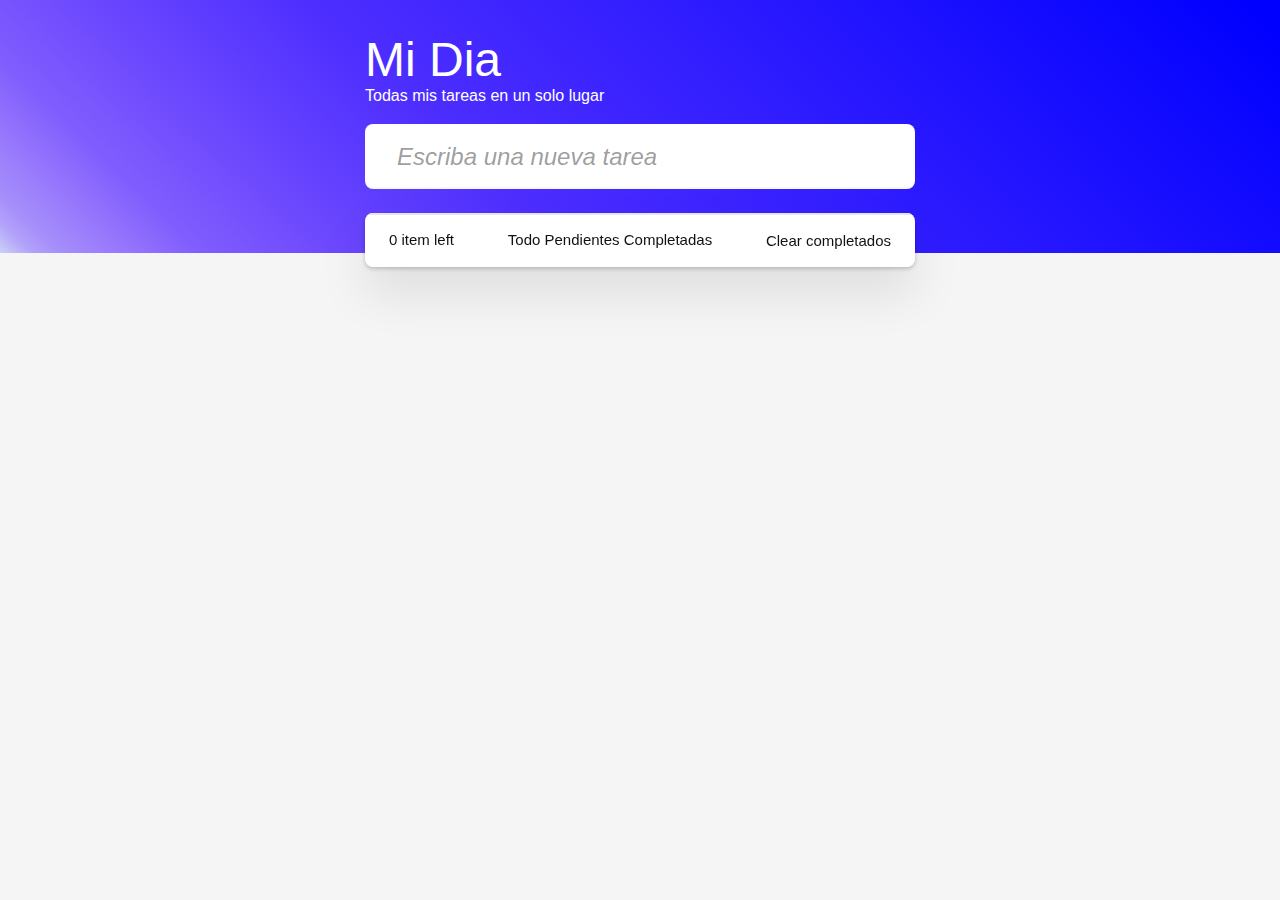
<file: index.html>
<!DOCTYPE html>
<html lang="en">
  <head>
    <meta charset="UTF-8" />
    <meta http-equiv="X-UA-Compatible" content="IE=edge" />
    <meta name="viewport" content="width=device-width, initial-scale=1.0" />
    <link rel="preconnect" href="https://fonts.googleapis.com" />
    <link rel="preconnect" href="https://fonts.gstatic.com" crossorigin />
    <link
      href="https://fonts.googleapis.com/css2?family=Roboto&display=swap"/>
    <link rel="stylesheet" href="./css/base.css">
    <script src="js/index.js"></script>
    <title>MyDayApp - JS</title>
  </head>
  <body>
    <section class="todoapp">
      <header class="header">
        <div class="container">
          <h1>Mi Dia</h1>
          <p>Todas mis tareas en un solo lugar</p>
          <input
          id="tareas"
            class="new-todo"
            placeholder="Escriba una nueva tarea"
            autofocus
            type="text"
            onkeydown="createContr(event)"
          />
        </div>
        
      </header>
      
      <div class="container todoapp-wrapper">
        <!-- Esta sección debe estar oculta de forma predeterminada y mostrarse cuando hay todos -->
        <section class="main">

            
            <div id="main">

            </div>

        </section>
        <!-- Este pie de página debe estar oculto de forma predeterminada y mostrarse cuando hay todos -->
        <footer class="footer">
          <!-- Esto debería ser "Quedan 0 elementos" de forma predeterminada. -->
          <span class="todo-count"><strong id="item-count">0</strong> item left</span>
          <!-- Elimine esto si no implementa el enrutamiento -->
        
          <button id="mostrar-todo" onclick="mostrarTodo()">Todo</button>       
          <button id="mostrar-pendientes" onclick="mostrarPendientes()">Pendientes</button>

            <button id="mostrar-completadas" onclick="mostrarCompletadas()">Completadas</button>
          <!-- Oculto si no quedan elementos completados ↓ -->
          <button class="clear-completed" id="limpiar" >Clear completados</button>
        </footer>
      </div>

      
    </section>
  </body>
</html>
</file>
<file: css/base.css>
html,
body {
  margin: 0;
  padding: 0;
}
.boton{
    margin-top: 2%;
    margin-right: 80%;
    color: white;
    background-color: #111111;
    border-radius: .5em;
    font-size: 14px;
}
.union{
  display: flex;
}
.estado{
  font-size: 18px;
  color: red;
  padding: 0;
  /* margin: 0; */
  margin-left: 10%;
  /* margin-bottom: -0%; */

}




.gua{
    padding-left: 50%;
}

button {
  margin: 0;
  padding: 0;
  border: 0;
  background: none;
  font-size: 100%;
  vertical-align: baseline;
  font-family: inherit;
  font-weight: inherit;
  color: inherit;
  -webkit-appearance: none;
  appearance: none;
  -webkit-font-smoothing: antialiased;
  -moz-osx-font-smoothing: grayscale;
}

body {
  font-family: "Roboto", sans-serif;
  background: #f5f5f5;
  color: #111111;
  -webkit-font-smoothing: antialiased;
  -moz-osx-font-smoothing: grayscale;
  font-weight: 300;
}

.container {
  min-width: 230px;
  max-width: 550px;
  margin: 0 auto;
}

.header {
  background-image: linear-gradient(
    224deg,
    hsl(240deg 100% 50%) 2%,
    hsl(249deg 100% 59%) 63%,
    hsl(252deg 99% 64%) 78%,
    hsl(253deg 98% 68%) 87%,
    hsl(254deg 96% 73%) 92%,
    hsl(253deg 93% 77%) 96%,
    hsl(251deg 89% 81%) 98%,
    hsl(246deg 81% 85%) 99%,
    hsl(232deg 68% 88%) 100%,
    hsl(200deg 53% 90%) 100%
  );
  padding-bottom: 4rem;
}

.hidden {
  display: none;
}

.todoapp-wrapper {
  position: relative;
  top: -40px;
  background: #fff;
  border-radius: 8px;
  box-shadow: 0 2px 4px 0 rgba(0, 0, 0, 0.2), 0 25px 50px 0 rgba(0, 0, 0, 0.1);
  overflow: hidden;
}

.todoapp input::-webkit-input-placeholder {
  font-style: italic;
  font-weight: 400;
  color: rgba(0, 0, 0, 0.4);
}

.todoapp input::-moz-placeholder {
  font-style: italic;
  font-weight: 400;
  color: rgba(0, 0, 0, 0.4);
}

.todoapp input::input-placeholder {
  font-style: italic;
  font-weight: 400;
  color: rgba(0, 0, 0, 0.4);
}

.header h1 {
  width: 100%;
  font-size: 3rem;
  font-weight: 200;
  color: white;
  padding-top: 2rem;
  margin: 0;
}

.header h1 + p {
  margin: 0;
  color: white;
  padding-bottom: 1.2rem;
}

.new-todo,
.edit {
  position: relative;
  margin: 0;
  width: 100%;
  font-size: 24px;
  font-family: inherit;
  font-weight: inherit;
  line-height: 1.4em;
  color: inherit;
  padding: 6px;
  border: 1px solid #999;
  box-shadow: inset 0 -1px 5px 0 rgba(0, 0, 0, 0.2);
  box-sizing: border-box;
  -webkit-font-smoothing: antialiased;
  -moz-osx-font-smoothing: grayscale;
}

.new-todo {
  padding: 2rem;
  height: 65px;
  border: none;
  background: white;
  box-shadow: inset 0 -2px 1px rgba(0, 0, 0, 0.03);
  border-radius: 8px;
}

.main {
  position: relative;
  z-index: 2;
  border-top: 1px solid #e6e6e6;
}

.toggle-all {
  width: 1px;
  height: 1px;
  border: none;
  /* Mobile Safari */
  opacity: 0;
  position: absolute;
  right: 100%;
  bottom: 100%;
}

.toggle-all + label {
  display: flex;
  align-items: center;
  justify-content: center;
  width: 45px;
  height: 65px;
  font-size: 0;
  position: absolute;
  top: -65px;
  left: -0;
}

.toggle-all + label:before {
  content: "❯";
  display: inline-block;
  font-size: 22px;
  color: #949494;
  padding: 10px 27px 10px 27px;
  -webkit-transform: rotate(90deg);
  transform: rotate(90deg);
}

.toggle-all:checked + label:before {
  color: #484848;
}

.todo-list {
  margin: 0;
  padding: 0;
  list-style: none;
}

.todo-list li {
  position: relative;
  font-size: 24px;
  border-bottom: 1px solid #ededed;
  padding: 0rem 1rem;
}

.todo-list li:last-child {
  border-bottom: none;
}

.todo-list li.editing {
  border-bottom: none;
  padding: 0;
}

.todo-list li.editing .edit {
  display: block;
  width: calc(100% - 4rem);
  padding: 12px 16px;
  margin: 0 0 0 4rem;
}

.todo-list li.editing .view {
  display: none;
}

.todo-list li .toggle {
  text-align: center;
  width: 40px;
  /* auto, since non-WebKit browsers doesn't support input styling */
  height: auto;
  position: absolute;
  top: 0;
  bottom: 0;
  margin: auto 0;
  border: none;
  /* Mobile Safari */
  -webkit-appearance: none;
  appearance: none;
}

.todo-list li .toggle {
  opacity: 0;
}

.todo-list li .toggle + label {
  /*
		Firefox requires `#` to be escaped - https://bugzilla.mozilla.org/show_bug.cgi?id=922433
		IE and Edge requires *everything* to be escaped to render, so we do that instead of just the `#` - https://developer.microsoft.com/en-us/microsoft-edge/platform/issues/7157459/
	*/
  background-image: url("data:image/svg+xml;utf8,%3Csvg%20xmlns%3D%22http%3A//www.w3.org/2000/svg%22%20width%3D%2240%22%20height%3D%2240%22%20viewBox%3D%22-10%20-18%20100%20135%22%3E%3Ccircle%20cx%3D%2250%22%20cy%3D%2250%22%20r%3D%2250%22%20fill%3D%22none%22%20stroke%3D%22%23949494%22%20stroke-width%3D%223%22/%3E%3C/svg%3E");
  background-repeat: no-repeat;
  background-position: center left;
}

.todo-list li .toggle:checked + label {
  background-image: url("data:image/svg+xml;utf8,%3Csvg%20xmlns%3D%22http%3A%2F%2Fwww.w3.org%2F2000%2Fsvg%22%20width%3D%2240%22%20height%3D%2240%22%20viewBox%3D%22-10%20-18%20100%20135%22%3E%3Ccircle%20cx%3D%2250%22%20cy%3D%2250%22%20r%3D%2250%22%20fill%3D%22none%22%20stroke%3D%22%2359A193%22%20stroke-width%3D%223%22%2F%3E%3Cpath%20fill%3D%22%233EA390%22%20d%3D%22M72%2025L42%2071%2027%2056l-4%204%2020%2020%2034-52z%22%2F%3E%3C%2Fsvg%3E");
}

.todo-list li label {
  word-break: break-all;
  padding: 15px 15px 15px 60px;
  display: block;
  line-height: 1.2;
  transition: color 0.4s;
  font-weight: 400;
  color: #484848;
}

.todo-list li.completed label {
  color: #949494;
  text-decoration: line-through;
}

.todo-list li .destroy {
  display: none;
  position: absolute;
  top: 0;
  right: 10px;
  bottom: 0;
  width: 40px;
  height: 40px;
  margin: auto 0;
  font-size: 30px;
  color: #949494;
  transition: color 0.2s ease-out;
}

.todo-list li .destroy:hover,
.todo-list li .destroy:focus {
  color: #c18585;
}

.todo-list li .destroy:after {
  content: "×";
  display: block;
  height: 100%;
  line-height: 1.1;
}

.todo-list li:hover .destroy {
  display: block;
}

.todo-list li .edit {
  display: none;
}

.todo-list li.editing:last-child {
  margin-bottom: -1px;
}

.footer {
  padding: 1rem 1.5rem;
  height: 20px;
  text-align: center;
  font-size: 15px;
  border-top: 1px solid #e6e6e6;
}

.todo-count {
  float: left;
  text-align: left;
}

.todo-count strong {
  font-weight: 300;
}

.filters {
  margin: 0;
  padding: 0;
  list-style: none;
  position: absolute;
  right: 0;
  left: 0;
}

.filters li {
  display: inline;
}

.filters li a {
  color: inherit;
  margin: 3px;
  padding: 3px 7px;
  text-decoration: none;
  border: 1px solid transparent;
  border-radius: 3px;
}

.filters li a:hover {
  border-color: #6e49fe;
}

.filters li a.selected {
  border-color: #4c33b1;
}

.clear-completed,
html .clear-completed:active {
  float: right;
  position: relative;
  line-height: 19px;
  text-decoration: none;
  cursor: pointer;
}

.clear-completed:hover {
  text-decoration: underline;
}

.info {
  margin: 65px auto 0;
  color: #4d4d4d;
  font-size: 11px;
  text-shadow: 0 1px 0 rgba(255, 255, 255, 0.5);
  text-align: center;
}

.info p {
  line-height: 1;
}

.info a {
  color: inherit;
  text-decoration: none;
  font-weight: 400;
}

.info a:hover {
  text-decoration: underline;
}

/*
	Hack to remove background from Mobile Safari.
	Can't use it globally since it destroys checkboxes in Firefox
*/
@media screen and (-webkit-min-device-pixel-ratio: 0) {
  .toggle-all,
  .todo-list li .toggle {
    background: none;
  }

  .todo-list li .toggle {
    height: 40px;
  }
}

@media (max-width: 430px) {
  .footer {
    height: 50px;
  }

  .filters {
    bottom: 10px;
  }
}

:focus {
  outline: 0;
}
.botones,
html .botones:active {
  position: relative;
  text-decoration: none;
  cursor: pointer;
  margin: 00px 10px;
}
</file>
